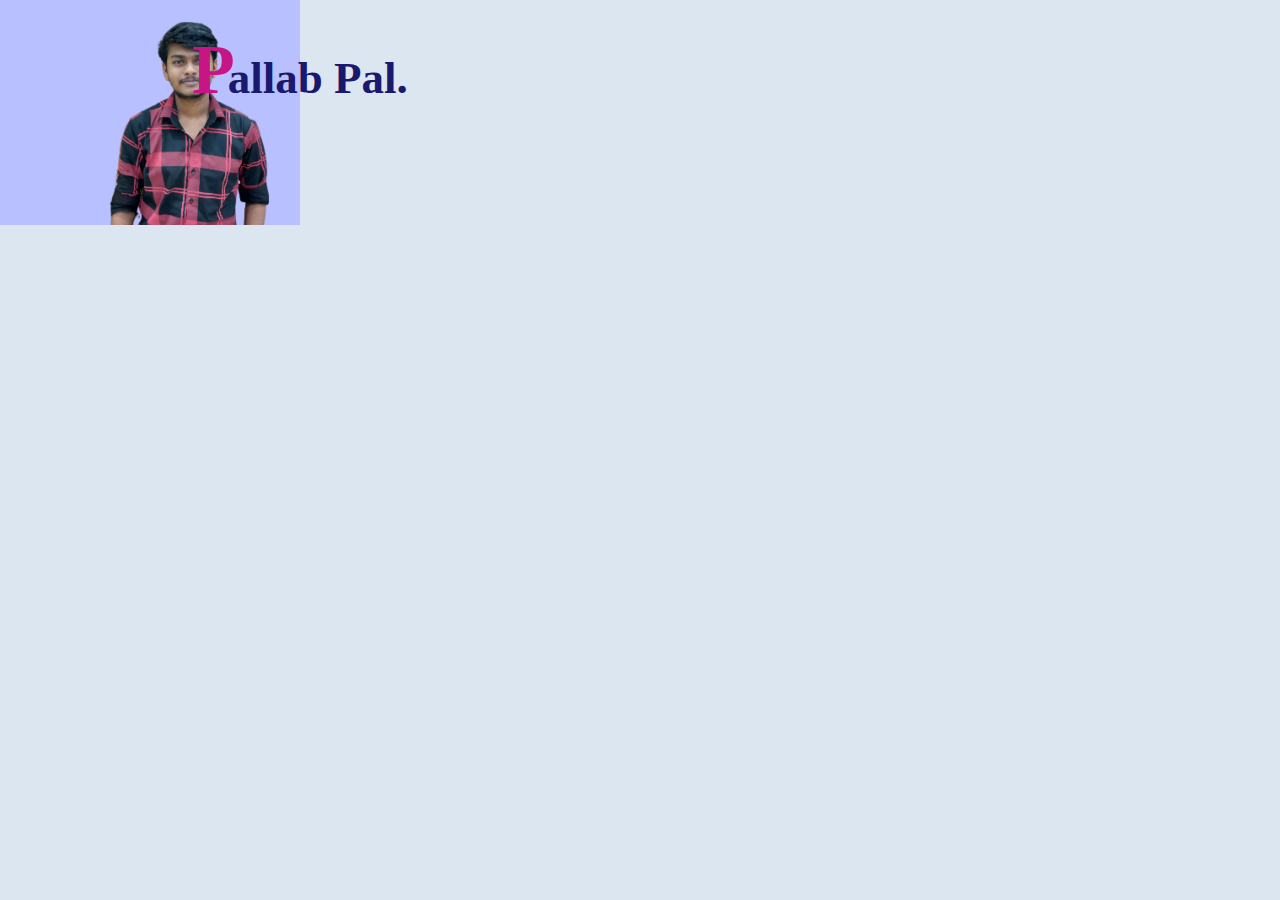
<file: i.html>
<!DOCTYPE html>
<html lang="en">
<head>
    <meta charset="UTF-8">
    <meta name="viewport" content="width=device-width, initial-scale=1.0">
    <title>Document</title>
    <style>
        body{
            /*background-image: linear-gradient(to right top, #000000, #090105, #0f030d, #100615, #0f0a1b, #0c1020, #061625, #001a29, #00202a, #002528, #062925, #152d22);
            */
           /* background-image: linear-gradient(to bottom right, #051937, #002740, #003237, #003b20, #2d3f05);*/
            background-color: #DCE6F1;
            background-repeat: no-repeat;
            background-size: cover;
            background-position: center;
            width:100%;
            height: 90vh;
            position: relative;
            margin: 0;
            padding: 0;

        }
        h1{
            color:  midnightblue;
            font-size: 45px;
            position: absolute;
            left: 15%;
            top:0;
           
           
            
        }
        h1::first-letter{
            color: mediumvioletred;
            font-size: 70px;
            position: absolute;
            letter-spacing: -7px;
        }
        #img{
           width:300px;
           height: 200px;
        }
        #img img{
            width:100%;
        }
    </style>
</head>
<body>
    <div id="img"> <img src="images/hdp2.png" alt=""></div>
    <h1>Pallab Pal.</h1>
    
</body>
</html>
</file>
